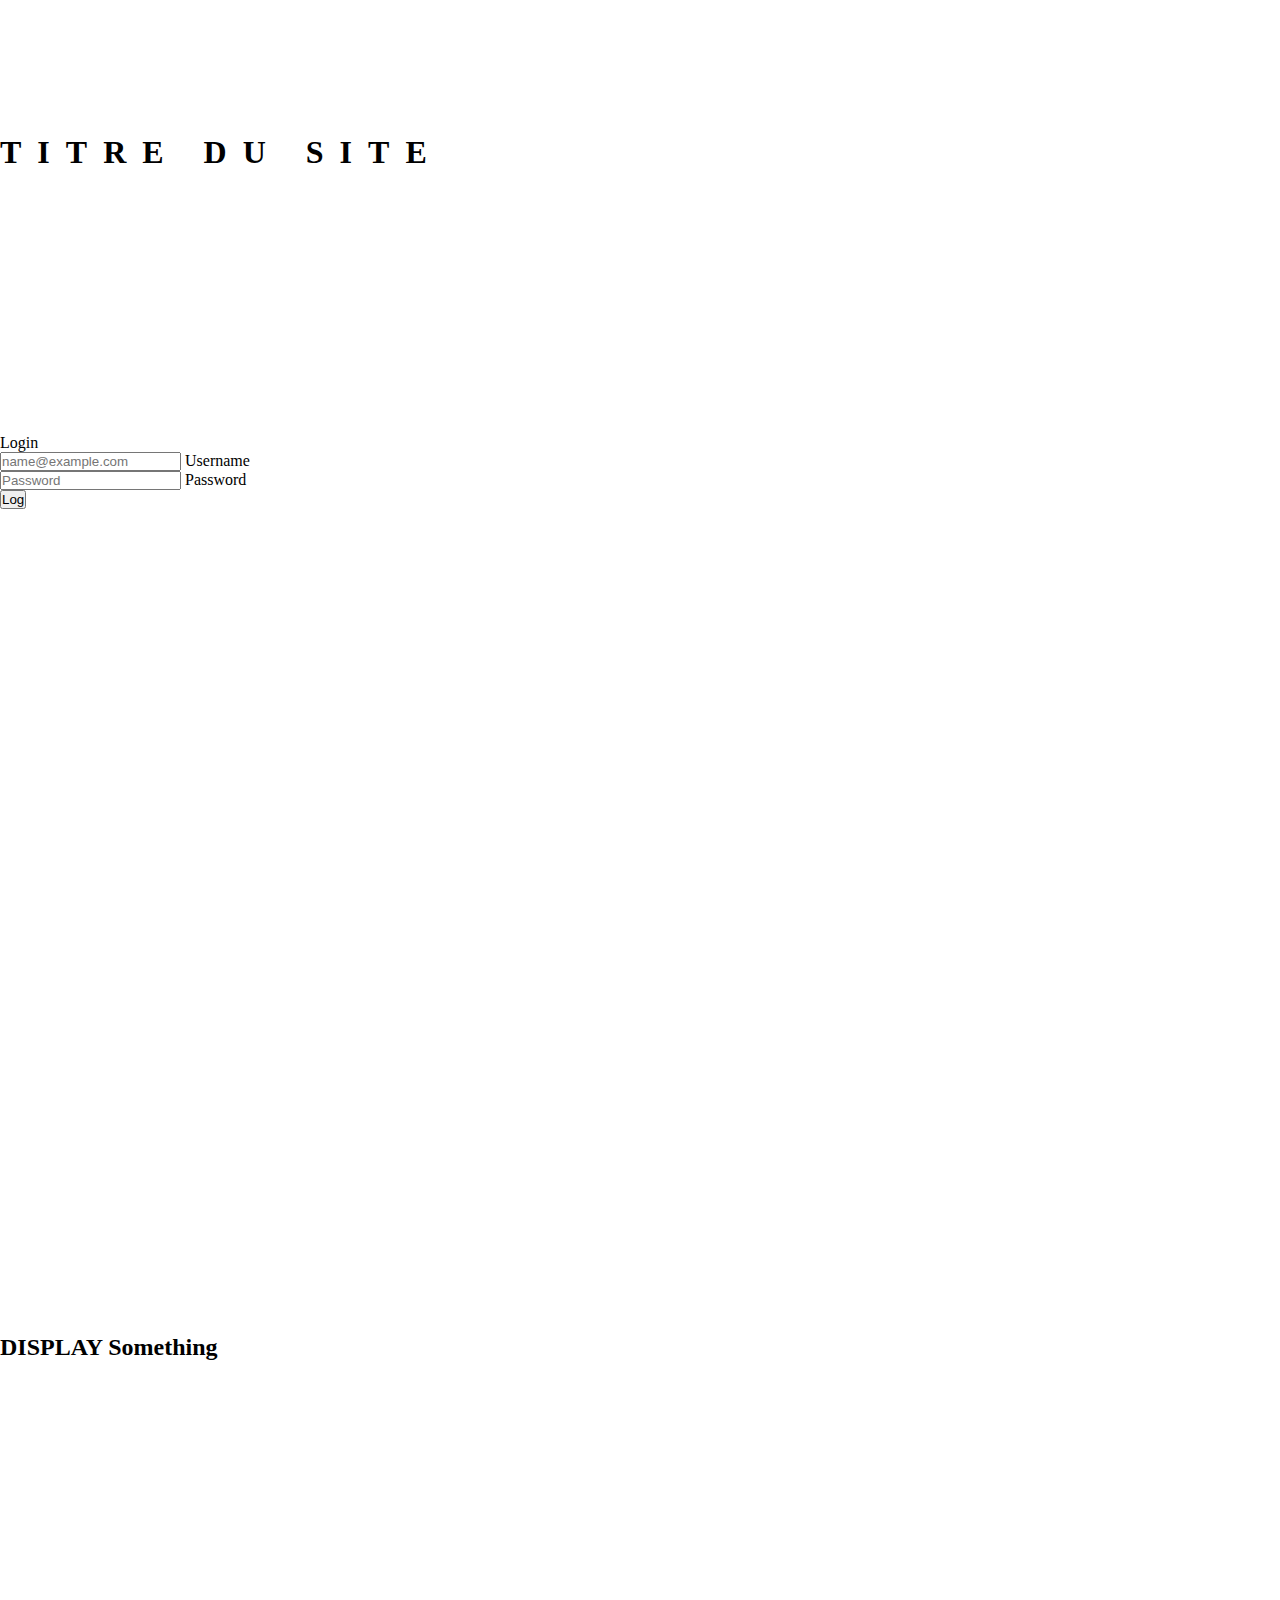
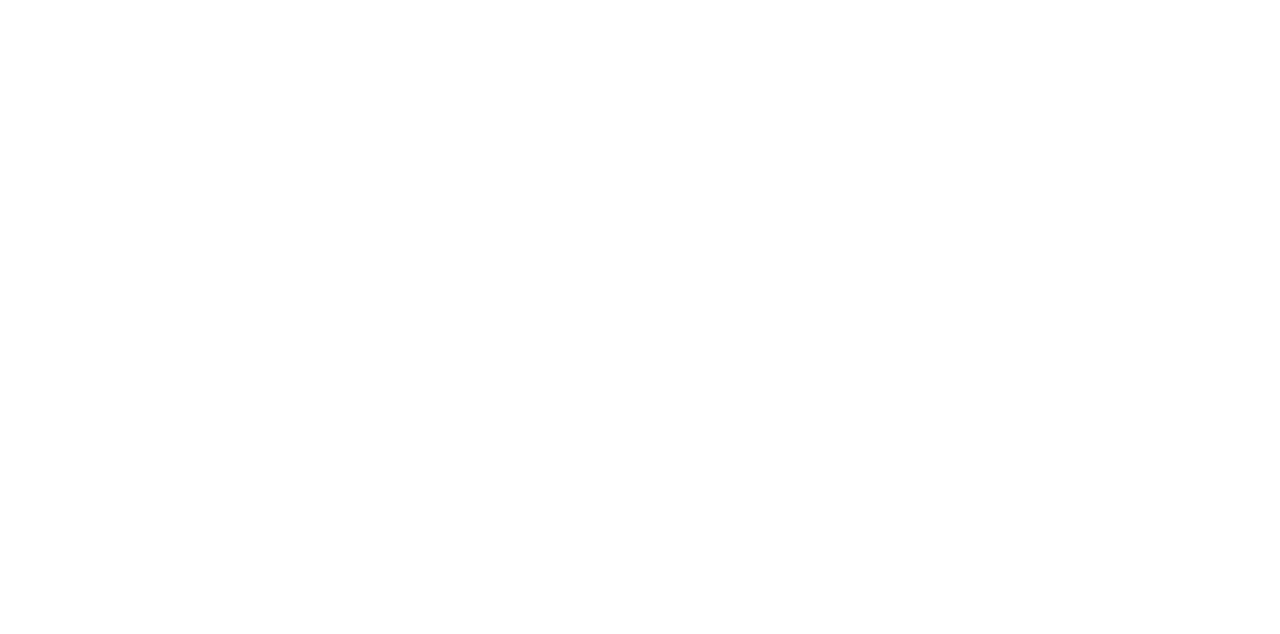
<file: bootstrapStarter/darkTheme/index.html>
<!DOCTYPE html>
<html lang="en">
  <head>
    <meta charset="UTF-8" />
    <meta http-equiv="X-UA-Compatible" content="IE=edge" />
    <meta name="viewport" content="width=device-width, initial-scale=1.0" />
    <link
      href="https://cdn.jsdelivr.net/npm/bootstrap@5.1.3/dist/css/bootstrap.min.css"
      rel="stylesheet"
      integrity="sha384-1BmE4kWBq78iYhFldvKuhfTAU6auU8tT94WrHftjDbrCEXSU1oBoqyl2QvZ6jIW3"
      crossorigin="anonymous"
    />

    <link
      rel="stylesheet"
      href="https://bootswatch.com/5/vapor/bootstrap.min.css"
    />
    <link rel="stylesheet" href="style.css" />
    <title>Dark theme</title>
  </head>
  <body>
    <!-- DEBUT NAV -->

    <nav class="container-fluid primary navbar-dark bg-dark">
      <div class="container-xl">
        <div class="row justify-content-between align-items-center">
          <div class="col-md-3 col-4 logo">
            <a href="#" class="logo"> LOGO</a>
          </div>
          <div class="col-lg-9 col-md-4 col-8 text-end">
            <ul class="d-flex m-3 justify-content-end">
              <li class="m-2">
                <a href="#" class="btn btn-outline-primary"> link 1 </a>
              </li>
              <li class="m-2">
                <a href="#" class="btn btn-outline-primary"> Link 2 </a>
              </li>
              <li class="m-2">
                <a href="#" class="btn btn-outline-primary"> Link 3 </a>
              </li>
            </ul>
          </div>
        </div>
      </div>
    </nav>

    <!-- FIN NAV -->

    <!-- HEADER BANNIERE EN TETE -->

    <!-- titre centré -->
    <header class="container-fluid bg-primary">
      <div class="row justify-content-center h-100">
        <div class="col-12 main-title align-self-center">
          <h1 class="text-center">TITRE DU SITE</h1>
        </div>
      </div>
    </header>

    <!-- FIN HEADER -->

    <!-- MAIN CONTENT SPLIT EN 2 ( et ouai encore... j'aime bien) -->

    <div class="container-fluid">
      <div class="row d-flex justify-content-center">
        <!-- PARTIE FORM  -->
        <div class="col-6 main-left d-flex">
          <div class="container border m-3 d-flex justify-content-center">
            <div class="row d-flex">
              <div class="col-12 d-flex">
                <form action="" class="justify-content-center text-center">
                  <div class="form-group">
                    <label class="form-label justify-content-center mt-4"
                      >Login</label
                    >
                    <div class="form-floating mb-3">
                      <input
                        type="email"
                        class="form-control"
                        id="floatingInput"
                        placeholder="name@example.com"
                      />
                      <label for="floatingInput">Username</label>
                    </div>
                    <div class="form-floating">
                      <input
                        type="password"
                        class="form-control"
                        id="floatingPassword"
                        placeholder="Password"
                      />
                      <label for="floatingPassword">Password</label>
                    </div>
                  </div>
                  <button type="submit" class="btn btn-light mt-3">Log</button>
                </form>
              </div>
            </div>
          </div>
        </div>

        <!-- 
      PARTIE AFFICHAGE -->
        <div class="col-6 main-right bg-dark">
          <div class="container">
            <div class="row d-flex">
              <div class="col-12 justify-content-center">
                <h2 class="m-5 justify-content-center text-light text-center">
                  DISPLAY Something
                </h2>
              </div>
            </div>
          </div>
        </div>
      </div>
    </div>
  </body>
</html>
</file>
<file: bootstrapStarter/darkTheme/style.css>
@import url("https://fonts.googleapis.com/css2?family=Shizuru&display=swap");

* {
  box-sizing: border-box;
  margin: 0;
  padding: 0;
}

.main-left,
.main-right {
  height: auto;
}

a {
  text-decoration: none;
  color: white;
}
/* a:hover {
  color: rgb(225, 193, 240);
  transition: 0.3s all ease-in;
} */

ul li {
  list-style: none;
}

header {
  height: 300px;
}

h1 {
  letter-spacing: 1rem;
  font-weight: bold;
}

footer {
  display: flex;
  justify-content: center;
  align-items: center;
  text-align: center;
  color: white;
  height: 100px;
  background-color: rebeccapurple;
}

/* CLASSES */

.main-left,
.main-right {
  height: 100vh;
}

.logo {
  font-family: "Shizuru", cursive;
  font-weight: bold;
  font-size: 55px;
}
</file>
